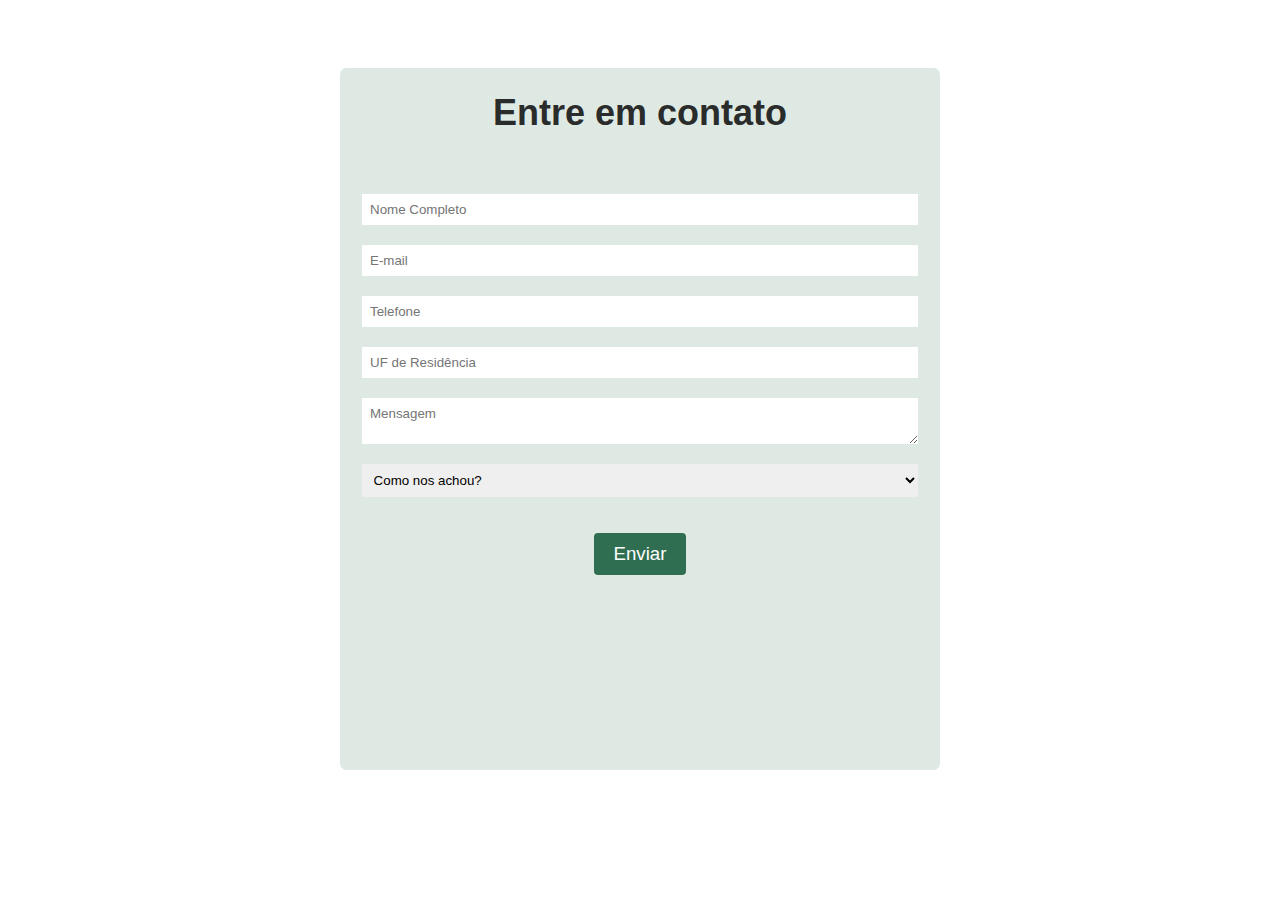
<file: formulario.html>
<!DOCTYPE html>
<html lang="pt-br">

<head>
    <meta charset="UTF-8">
    <meta name="viewport" content="width=device-width, initial-scale=1.0">
    <link rel="stylesheet" type="text/css" href="css/form_style.css" />
    <title>Formulário</title>
</head>

<body>
    <form id="formulario" method="post" name="formCadastro">
        <div class="form" align="center">
            <p class="title">Entre em contato</p>
            <div>
                <!-- <label for="nome">Nome</label>  -->
                <input type="text" maxlength="50" size="50" id="nome" placeholder="Nome Completo" />
            </div>
            <div>
                <!-- <label for="mail">E-mail </label> -->
                <input type="email" maxlength="50" size="50" id="email" placeholder="E-mail" />
            </div>
            <div>
                <!-- <label for="telefone">Telefone</label>  -->
                <input type="tel" maxlength="40" size="20" id="telefone" placeholder="Telefone" />
            </div>
            <div>
                <!-- <label for="uf">UF </label> -->
                <input maxlength="40" size="20" id="uf" placeholder="UF de Residência" />
            </div>
            <div>
                <!-- <label>Mensagem </label> -->
                    <textarea id="mensagem" placeholder="Mensagem" style="font-family: 'Segoe UI', Tahoma, Geneva, Verdana, sans-serif;"></textarea>
            </div>
            <div>
                <!-- <label>Como nos encontrou?</label> -->
                <select name="meios_acesso" id="meios_acesso"> 
                    <option value="" style="color: rgb(102, 102, 102);">Como nos achou?</option>
                    <option value="google">Pesquisa Google</option>
                    <option value="televisao">Televisão</option>
                    <option value="podcast">Podcast</option>
                    <option value="redes_sociais">Redes Sociais</option>
                    <option value="outros">Outros</option>
                </select>
            </div>
            <div>
                <p class="btnForm"><button style="font-size:14pt" type="submit" id="btn_form">Enviar</button></p>
            </div>
        </div>
    </form>    
</body>
<script>
    document.getElementById("formulario").onsubmit = function () {
        let form = document.getElementById('formulario').elements;
        console.log("Informações preenchidas:" + 'Nome:' + form['nome'].value + 'E-mail:' + form['email'].value + 'Telefone:' + form['telefone'].value + 'UF:' + form['uf'].value + 'Como nos Encontrou:' + form['meios_acesso'].value + 'Mensagem:' + form['mensagem'].value);
        return false;
    }
</script>

</html>
</file>
<file: css/form_style.css>
body {
    background: #ffffff;
    font-family: 'Raleway',Helvetica,Arial,Lucida,sans-serif;
    align-items: center;
    justify-content: center;
    /* height: 70vh; */
    display: flex;
}


.form {
    background-color: rgb(223, 233, 227);
    border-radius: 1%;
    max-width: 600px;
    /* text-align: start; */
    width: 100vh;
    height: 78vh;
    margin-top: 10%;
    align-items: center;
    /* display: list-item; */
}


.form div {
    display: flex;
    justify-content: center;
    align-items: center;
    margin-bottom: 20px;
  }
  
  .form input,
  .form textarea {
    width: 90%;
    padding: 8px;
    border: 0;
  }

  .form select{
    padding: 8px;
    width: 92.8%;
    border: 0;

  }

  /* .form option{
    color: rgb(0, 0, 0);"
  } */



.title {
    font-family: 'Raleway',Helvetica,Arial,Lucida,sans-serif;
    color: rgb(42, 44, 43);
    text-align: center;
    font-size: 4vh;
    padding-top: 4%;
    font-weight: 600;
    padding-bottom: 4%;
}

.btnForm{
    justify-content: center;
    align-items: center;
    display: flex;
    border: 0;
}


.btnForm button {
    font-size: 14pt;
    padding: 10px 20px;
    background-color: #2f6e50; 
    color: white;
    border: none;
    border-radius: 4px;
    cursor: pointer;
    transition: background-color 0.3s ease;
  }
  
  .btnForm button:hover {
    background-color: #216622;
  }
</file>
